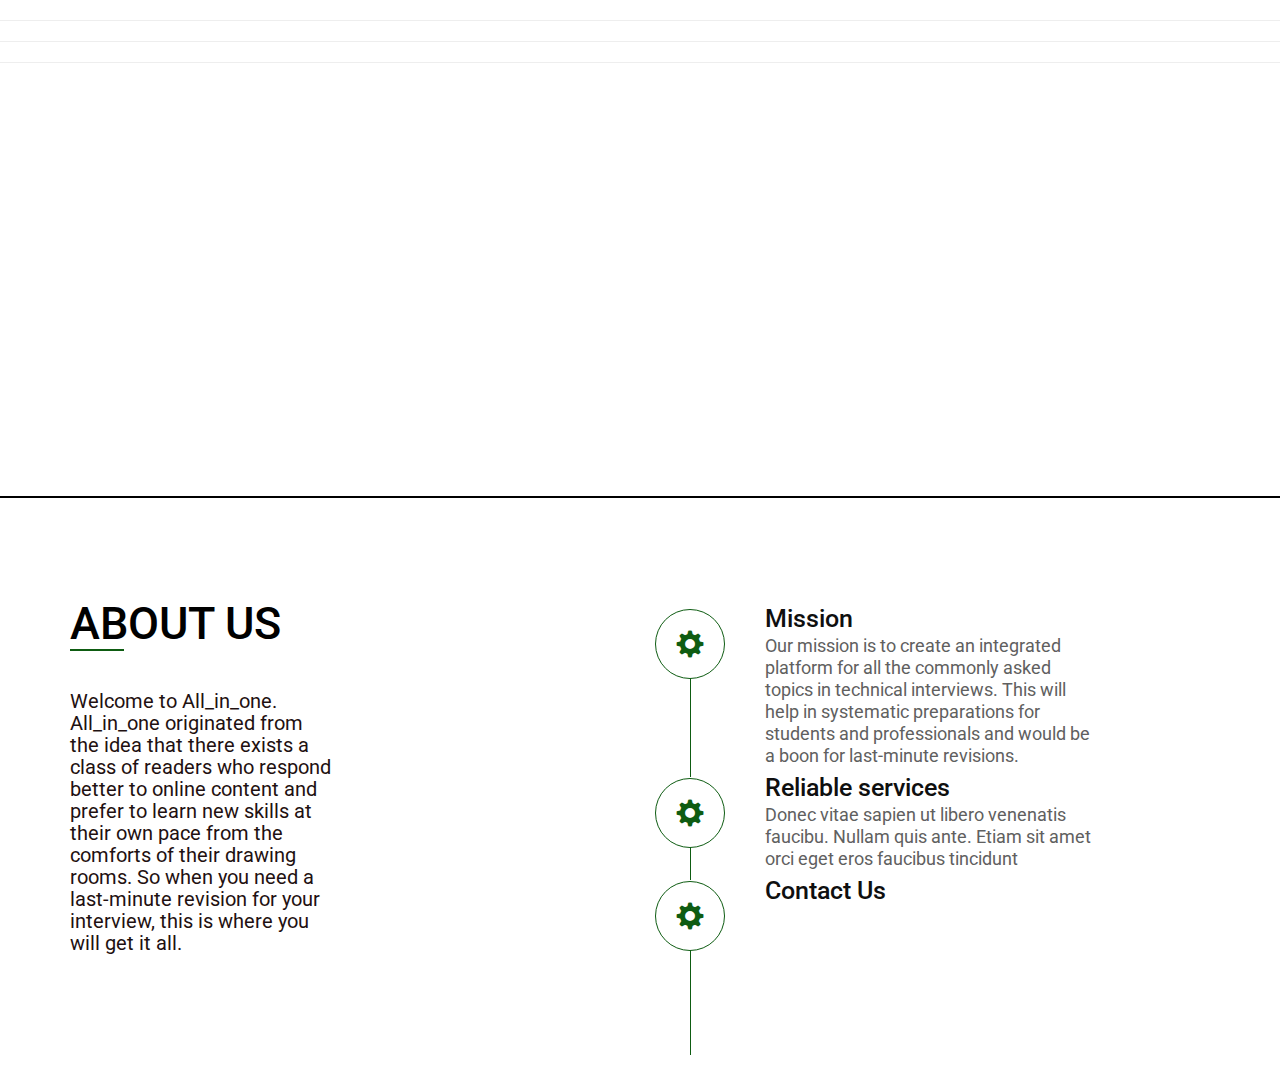
<file: About_us.html>
<!doctype html>
<html lang="en">
  <head>
    <meta charset="utf-8">
    <meta name="viewport" content="width=device-width, initial-scale=1">
    <title>About Us</title>
    <link href="https://cdn.jsdelivr.net/npm/bootstrap@5.2.0/dist/css/bootstrap.min.css" rel="stylesheet" integrity="sha384-gH2yIJqKdNHPEq0n4Mqa/HGKIhSkIHeL5AyhkYV8i59U5AR6csBvApHHNl/vI1Bx" crossorigin="anonymous">
    <script src="https://cdn.jsdelivr.net/npm/bootstrap@5.2.0/dist/js/bootstrap.bundle.min.js" integrity="sha384-A3rJD856KowSb7dwlZdYEkO39Gagi7vIsF0jrRAoQmDKKtQBHUuLZ9AsSv4jD4Xa" crossorigin="anonymous"></script>
    <link href="//netdna.bootstrapcdn.com/bootstrap/3.0.0/css/bootstrap.min.css" rel="stylesheet" id="bootstrap-css">
    <script src="//netdna.bootstrapcdn.com/bootstrap/3.0.0/js/bootstrap.min.js"></script>
    <script src="//code.jquery.com/jquery-1.11.1.min.js"></script>
    </head>
    <body>
  
    
    <!------ Include the above in your HEAD tag ---------->
    <hr><hr><hr>
    
    <br><br><br><br><br><br><br><br><br><br><br>
    <hr style="height:2px;border-width:0;color:rgb(0, 0, 0);background-color:rgb(0, 0, 0)">
    <!-- <hr style="color: rgb(255, 0, 0);"> -->
    <link href='https://fonts.googleapis.com/css?family=Roboto' rel='stylesheet'>
    <link href="About_us.css" rel="stylesheet">
    <div class="aboutus-section">
            <div class="container">
                <div class="row">
                    <div class="col-md-3 col-sm-6 col-xs-12">
                        <div class="aboutus">
                            <h2 class="aboutus-title">About Us</h2>
                            <p class="aboutus-text">Welcome to All_in_one. All_in_one originated from the idea that there exists a class of readers who respond better to online content and prefer to learn new skills at their own pace from the comforts of their drawing rooms. So when you need a last-minute revision for your interview, this is where you will get it all.</p>
                            <!-- <p class="aboutus-text">This is Photoshop's version of Lorem Ipsum. Proin gravida nibh vel velit auctor aliquet. Aenean sollicitudin, lorem quis bibendum auctor, nisi elit consequat ipsum, nec sagittis sem</p> -->
                        </div>
                    </div>
                    <div class="col-md-3 col-sm-6 col-xs-12">
                        <div class="aboutus-banner">
                            <!-- <img src="https://www.rakacreative.com/blog/video-marketing/uses-for-animation-in-marketing/" alt=""> -->
                        </div>
                    </div>
                    <div class="col-md-5 col-sm-6 col-xs-12">
                        <div class="feature">
                            <div class="feature-box">
                                <div class="clearfix">
                                    <div class="iconset">
                                        <span class="glyphicon glyphicon-cog icon"></span>
                                    </div>
                                    <div class="feature-content">
                                        <h4>Mission</h4>
                                        <p>Our mission is to create an integrated platform for all the commonly asked topics in technical interviews. This will help in systematic preparations for students and professionals and would be a boon for last-minute revisions.
                                        </p>
                                    </div>
                                </div>
                            </div>
                            <div class="feature-box">
                                <div class="clearfix">
                                    <div class="iconset">
                                        <span class="glyphicon glyphicon-cog icon"></span>
                                    </div>
                                    <div class="feature-content">
                                        <h4>Reliable services</h4>
                                        <p>Donec vitae sapien ut libero venenatis faucibu. Nullam quis ante. Etiam sit amet orci eget eros faucibus tincidunt</p>
                                    </div>
                                </div>
                            </div>
                            <div class="feature-box">
                                <div class="clearfix">
                                    <div class="iconset">
                                        <span class="glyphicon glyphicon-cog icon"></span>
                                    </div>
                                    <div class="feature-content">
                                        <h4>Contact Us</h4>
                                        <p></p>
                                    </div>
                                </div>
                            </div>
                        </div>
                    </div>
                </div>
            </div>
        </div>

</html>
</file>
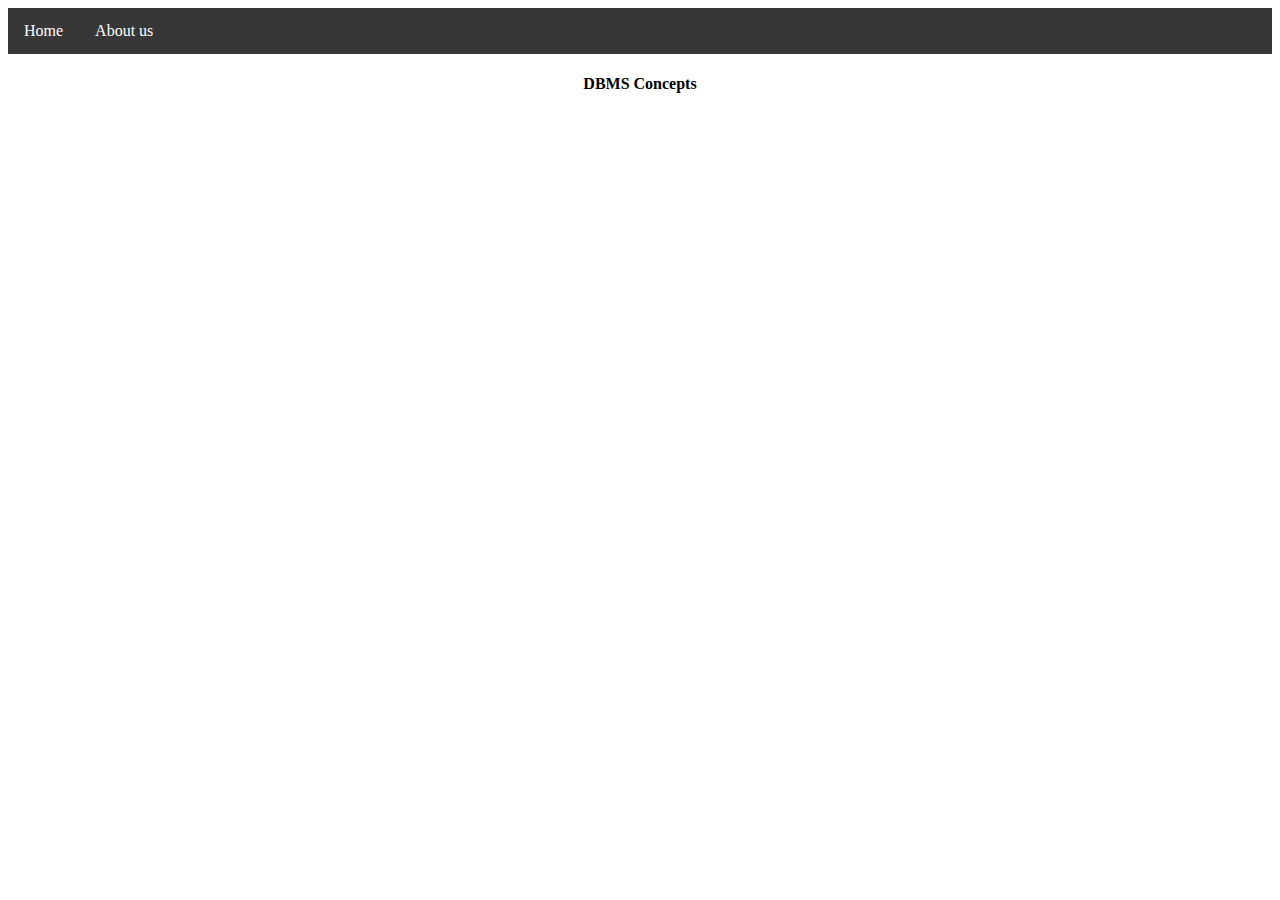
<file: dbms.html>
<!DOCTYPE html>
<html lang="en">

<head>
    <meta charset="UTF-8">
    <meta http-equiv="X-UA-Compatible" content="IE=edge">
    <meta name="viewport" content="width=device-width, initial-scale=1.0">
    <title>Document</title>
    <link rel="stylesheet" href="mycss.css">
</head>

<body>
    <nav>
        <ul>
            <li><a href="home.html">Home</a></li>
            <li><a href="Contactus.html">About us</a> </li>
        </ul>

    </nav>

    <center>
        <h4>DBMS Concepts</h4>
    </center>


</body>

</html>
</file>
<file: About_us.css>
body {
    font-family: 'Roboto';font-size: 25px;
}

.aboutus-section {
    padding: 90px 0;
}
.aboutus-title {
    font-size: 45px;
    letter-spacing: 0;
    line-height: 32px;
    margin: 0 0 39px;
    padding: 0 0 11px;
    position: relative;
    text-transform: uppercase;
    color: #000;
}
.aboutus-title::after {
    background: #0e5c12 none repeat scroll 0 0;
    bottom: 0;
    content: "";
    height: 2px;
    left: 0;
    position: absolute;
    width: 54px;
}
.aboutus-text {
    color: #1f1111;
    font-size: 20px;
    line-height: 22px;
    margin: 0 0 35px;
}

a:hover, a:active {
    color: #0e5c12;
    text-decoration: none;
    outline: 0;
}
.aboutus-more {
    border: 1px solid #0e5c12;
    border-radius: 25px;
    color: #0e5c12;
    display: inline-block;
    font-size: 20px;
    font-weight: 700;
    letter-spacing: 0;
    padding: 7px 20px;
    text-transform: uppercase;
}
.feature .feature-box .iconset {
    background: #fff none repeat scroll 0 0;
    float: left;
    position: relative;
    width: 18%;
}
.feature .feature-box .iconset::after {
    background: #0e5c12 none repeat scroll 0 0;
    content: "";
    height: 150%;
    left: 43%;
    position: absolute;
    top: 100%;
    width: 1px;
}

.feature .feature-box .feature-content h4 {
    color: #0f0f0f;
    font-size: 25px;
    letter-spacing: 0;
    line-height: 22px;
    margin: 0 0 5px;
}


.feature .feature-box .feature-content {
    float: left;
    padding-left: 28px;
    width: 78%;
}
.feature .feature-box .feature-content h4 {
    color: #0f0f0f;
    font-size: 25px;
    letter-spacing: 0;
    line-height: 22px;
    margin: 0 0 5px;
}
.feature .feature-box .feature-content p {
    color: #606060;
    font-size: 18px;
    line-height: 22px;
}
.icon {
    color : #0e5c12;
    padding:0px;
    font-size:25px;
    border: 1px solid #0e5c12;
    border-radius: 100px;
    color: #0e5c12;
    font-size: 28px;
    height: 70px;
    line-height: 70px;
    text-align: center;
    width: 70px;
}
}
</file>
<file: mycss.css>
.column {
    float: left;
}

.left {
    width: 25%;
}

.right {
    width: 75%;
}

nav {
    margin: 0;
}

nav ul {
    margin: 0;
    padding: 0;
    list-style-type: none;
    overflow: hidden;
    background-color: rgb(56, 55, 55);
}

nav li {
    float: left;
}

nav li a {
    display: block;
    color: white;
    text-align: center;
    padding: 14px 16px;
    text-decoration: none;
}

nav li a:hover {
    background-color: #111;
}
</file>
